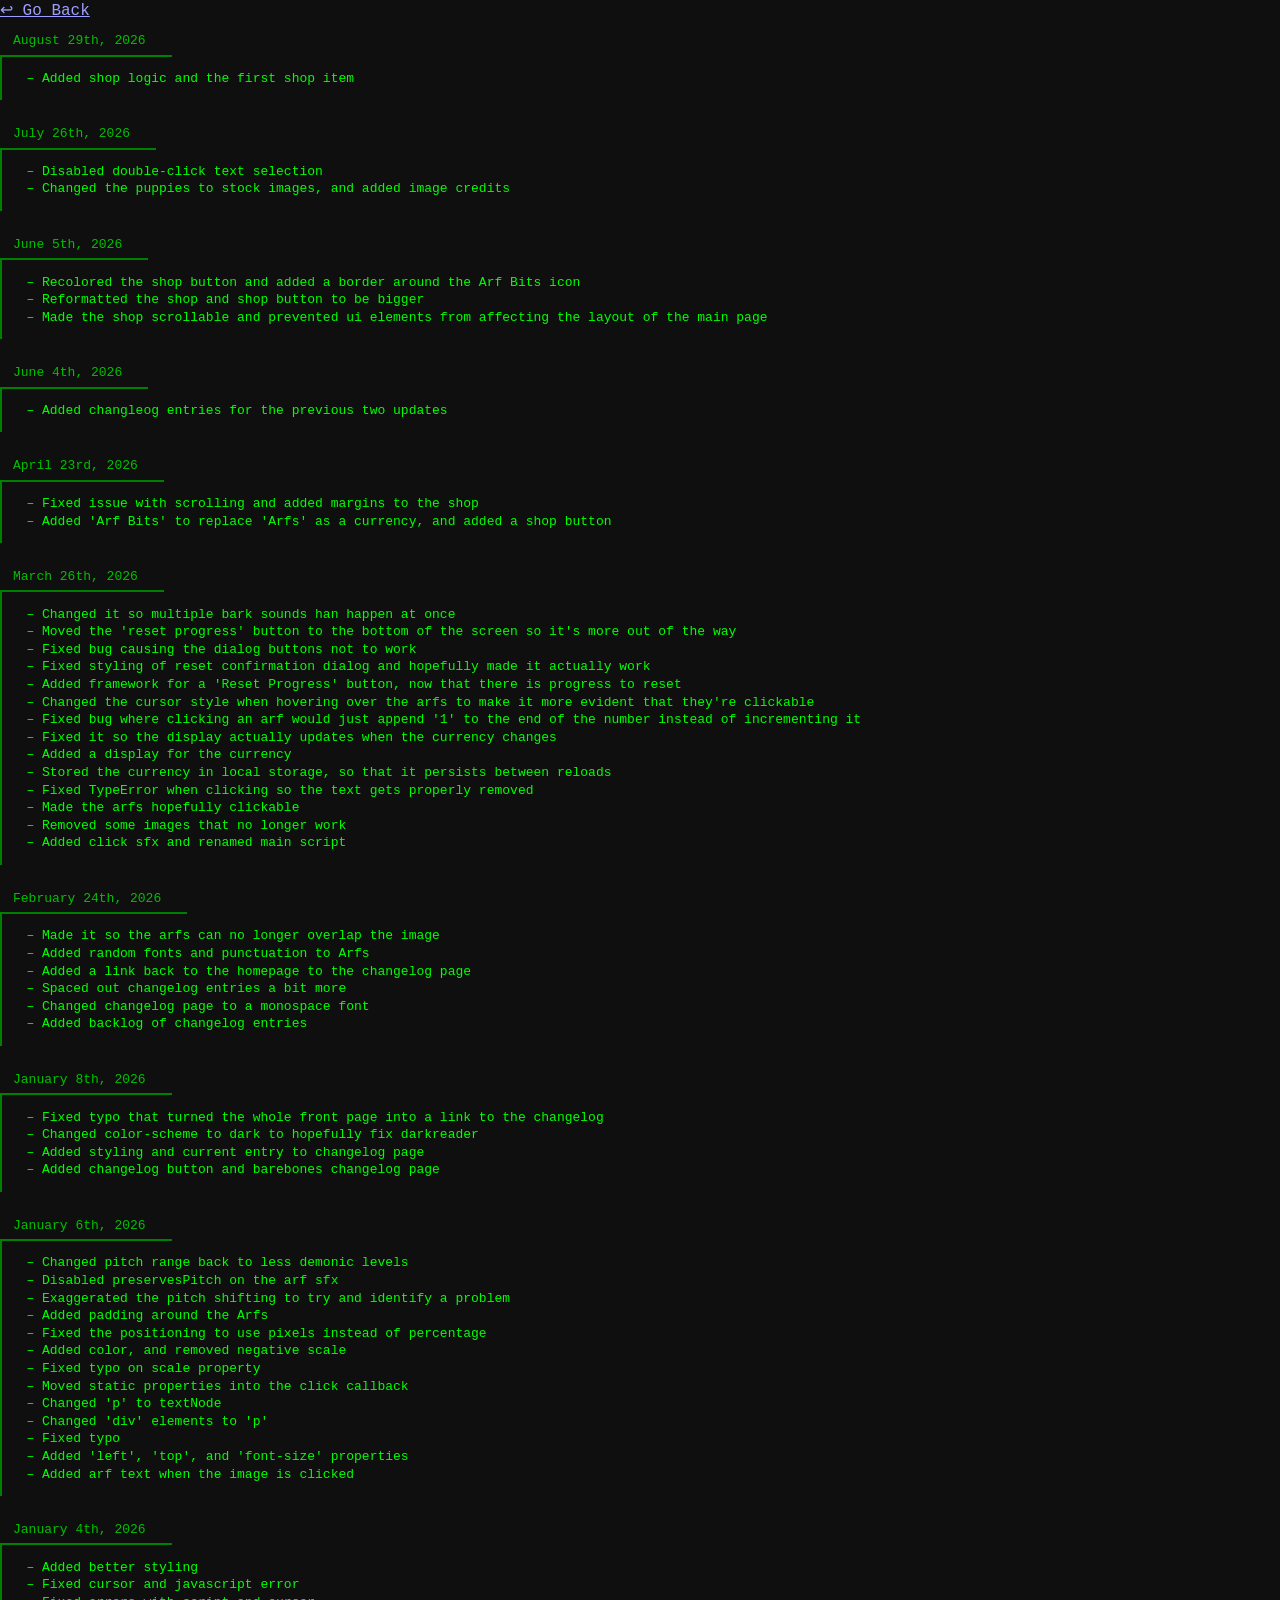
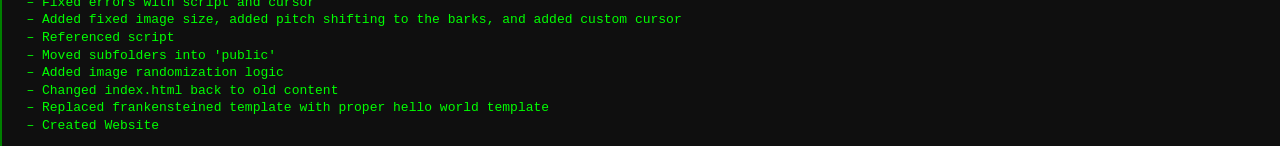
<file: public/changelog.html>
<!DOCTYPE html>
<html lang="en">
    <head>
        <meta charset="UTF-8" />
        <meta name="color-scheme" content="dark">
		<meta name="viewport" content="width=device-width, initial-scale=1.0" />
		<title>Changelog or something.</title>
        <link rel="stylesheet" href="./css/style.css">
	</head>
    <body class="changelog">
        <a class="return-link", href="/">↩ Go Back</a>
        <p class="date">August 29th, 2026</p>
        <ul>
            <li>Added shop logic and the first shop item</li>
        </ul>
        <p class="date">July 26th, 2026</p>
        <ul>
            <li>Disabled double-click text selection</li>
            <li>Changed the puppies to stock images, and added image credits</li>
        </ul>
        <p class="date">June 5th, 2026</p>
        <ul>
            <li>Recolored the shop button and added a border around the Arf Bits icon</li>
            <li>Reformatted the shop and shop button to be bigger</li>
            <li>Made the shop scrollable and prevented ui elements from affecting the layout of the main page</li>
        </ul>
        <p class="date">June 4th, 2026</p>
        <ul>
            <li>Added changleog entries for the previous two updates</li>
        </ul>
        <p class="date">April 23rd, 2026</p>
        <ul>
            <li>Fixed issue with scrolling and added margins to the shop</li>
            <li>Added 'Arf Bits' to replace 'Arfs' as a currency, and added a shop button</li>
        </ul>

        <p class="date">March 26th, 2026</p>
        <ul>
            <li>Changed it so multiple bark sounds han happen at once</li>
            <li>Moved the 'reset progress' button to the bottom of the screen so it's more out of the way</li>
            <li>Fixed bug causing the dialog buttons not to work</li>
            <li>Fixed styling of reset confirmation dialog and hopefully made it actually work</li>
            <li>Added framework for a 'Reset Progress' button, now that there is progress to reset</li>
            <li>Changed the cursor style when hovering over the arfs to make it more evident that they're clickable</li>
            <li>Fixed bug where clicking an arf would just append '1' to the end of the number instead of incrementing it</li>
            <li>Fixed it so the display actually updates when the currency changes</li>
            <li>Added a display for the currency</li>
            <li>Stored the currency in local storage, so that it persists between reloads</li>
            <li>Fixed TypeError when clicking so the text gets properly removed</li>
            <li>Made the arfs hopefully clickable</li>
            <li>Removed some images that no longer work</li>
            <li>Added click sfx and renamed main script</li>
        </ul>
        <p class="date">February 24th, 2026</p>
        <ul>
            <li>Made it so the arfs can no longer overlap the image</li>
            <li>Added random fonts and punctuation to Arfs</li>
            <li>Added a link back to the homepage to the changelog page</li>
            <li>Spaced out changelog entries a bit more</li>
            <li>Changed changelog page to a monospace font</li>
            <li>Added backlog of changelog entries</li>
        </ul>

        <p class="date">January 8th, 2026</p>
        <ul>
            <li>Fixed typo that turned the whole front page into a link to the changelog</li>
            <li>Changed color-scheme to dark to hopefully fix darkreader</li>
            <li>Added styling and current entry to changelog page</li>
            <li>Added changelog button and barebones changelog page</li>
        </ul>

        <p class="date">January 6th, 2026</p>
        <ul>
            <li>Changed pitch range back to less demonic levels</li>
            <li>Disabled preservesPitch on the arf sfx</li>
            <li>Exaggerated the pitch shifting to try and identify a problem</li>
            <li>Added padding around the Arfs</li>
            <li>Fixed the positioning to use pixels instead of percentage</li>
            <li>Added color, and removed negative scale</li>
            <li>Fixed typo on scale property</li>
            <li>Moved static properties into the click callback</li>
            <li>Changed 'p' to textNode</li>
            <li>Changed 'div' elements to 'p'</li>
            <li>Fixed typo</li>
            <li>Added 'left', 'top', and 'font-size' properties</li>
            <li>Added arf text when the image is clicked</li>
        </ul>

        <p class="date">January 4th, 2026</p>
        <ul>
            <li>Added better styling</li>
            <li>Fixed cursor and javascript error</li>
            <li>Fixed errors with script and cursor</li>
            <li>Added fixed image size, added pitch shifting to the barks, and added custom cursor</li>
            <li>Referenced script</li>
            <li>Moved subfolders into 'public'</li>
            <li>Added image randomization logic</li>
            <li>Changed index.html back to old content</li>
            <li>Replaced frankensteined template with proper hello world template</li>
            <li>Created Website</li>
        </ul>
    </body>
</html>
</file>
<file: public/css/style.css>
html {
    height: 100%;
    --dark-text-color: rgb(0, 192, 0);
    --text-color: lime;
    --desaturated-text-color: rgb(128, 192, 128);
    --background-color: rgb(15, 15, 15);
    --light-background-color: rgb(50, 50, 50);
    --lighter-background-color: rgb(80, 80, 80);
    --button-color: green;
    --button-hover-color: rgb(0, 160, 0);
    --button-click-color: darkgreen;
}

body {
    margin: 0px;
    height: 100%;
    display: flex;
    flex-direction: column;
    align-items: center;
    background-color: var(--background-color);
    color: var(--text-color);
}
.ui {
    position: fixed;
}
.ui.changelog-button {
    left: 1em;
    top: 1em;
}
.ui.shop-container {
  display: flex;
  flex-direction: column;
  right: 0;
  height: 100%;
  width: 10%;
  text-align: end;
}
.shop-button {
    display: flex;
    right: 1em;
    top: 1em;
    height: 10%;
    border: solid 2px var(--button-color);
    padding: 0.5em;
}
.shop-button button {
    flex-grow: 1;
    font-size: xx-large;
    background-color: var(--button-color);
    border: none;
}
.shop-button button:hover {
    background-color: var(--button-hover-color);
}
.shop-button button:active {
    background-color: var(--button-click-color);
}
.shop {
    background-color: var(--light-background-color);
    border-radius: 20px;
    flex-grow: 1;
    flex-direction: column;
    padding: 1em;
    overflow: clip auto;

    transform: translateX(100%);
    transition: transform 0.3s ease;
}
.shop.open {
    transform: translateX(0);
}
.shop-item {
    color: var(--text-color);
    border: solid var(--button-color) 2px;
    padding: .25em;
    display: flex;
    flex-direction: column;
}
.shop-item:hover {
    background-color: var(--lighter-background-color);
    cursor: pointer;
}
.shop-item .header {
    width: 100%;
    display: flex;
    flex-direction: row;
    border-bottom: solid var(--lighter-background-color) 2px;
}
.shop-item .header .price {
    margin-left: auto;
}
.shop-item .header .title {
    margin-left: .25em;
}
.shop-item .description {
    color: var(--desaturated-text-color);
}

.heading {
    justify-content: center;
    margin-bottom: 3em;
}
.content {
    justify-content: center;
    align-items: center;
}

#image-container {
    padding: 1em;
    border: solid 2px green;
}
#image-container #image {
    cursor: url("../assets/paw.png"), pointer;
}
#image-container .credit {
    color: gray;
    text-align: center;
    margin: 0;
}
#image-container #image-link {
    text-decoration: underline;
    color: gray;
}

#reset-progress-button {
    padding: .25em;
    color: white;
    background-color: red;
    border: solid 2px darkred;
    cursor: pointer;
}
#confirm-dialog {
    display: none;
    flex-direction: column;
    position: fixed;
    left: 50%;
    top: 50%;
    transform: translate(-50%, -50%);
    background-color: var(--light-background-color);
    box-shadow: 10px 10px 5px rgb(0, 0, 0, 0.5);
    padding: 1em;
}
#confirm-dialog .buttons {
    margin-top: .5em;
    display: flex;
    flex-direction: row;
    justify-content: space-around;
}
#confirm-dialog .buttons button {
    cursor: pointer;
}

.changelog {
    display: flex;
    flex-direction: column;
    align-items: start;
    font-family: monospace;
}
.changelog ul {
    list-style-type: "– ";
    border-left: solid green 2px;
    margin-top: 0em;
    margin-bottom: 1em;
    padding-top: 1em;
    padding-bottom: 1em;
}
.changelog li {
    padding-top: .1em;
    padding-bottom: .1em;
}
.date {
    color: var(--dark-text-color);
    margin-bottom: 0em;
    border-bottom: solid green 2px;
    padding-bottom: .5em;
    padding-right: 2em;
    padding-left: 1em;
}
.return-link {
    font-size: large;
}
</file>
